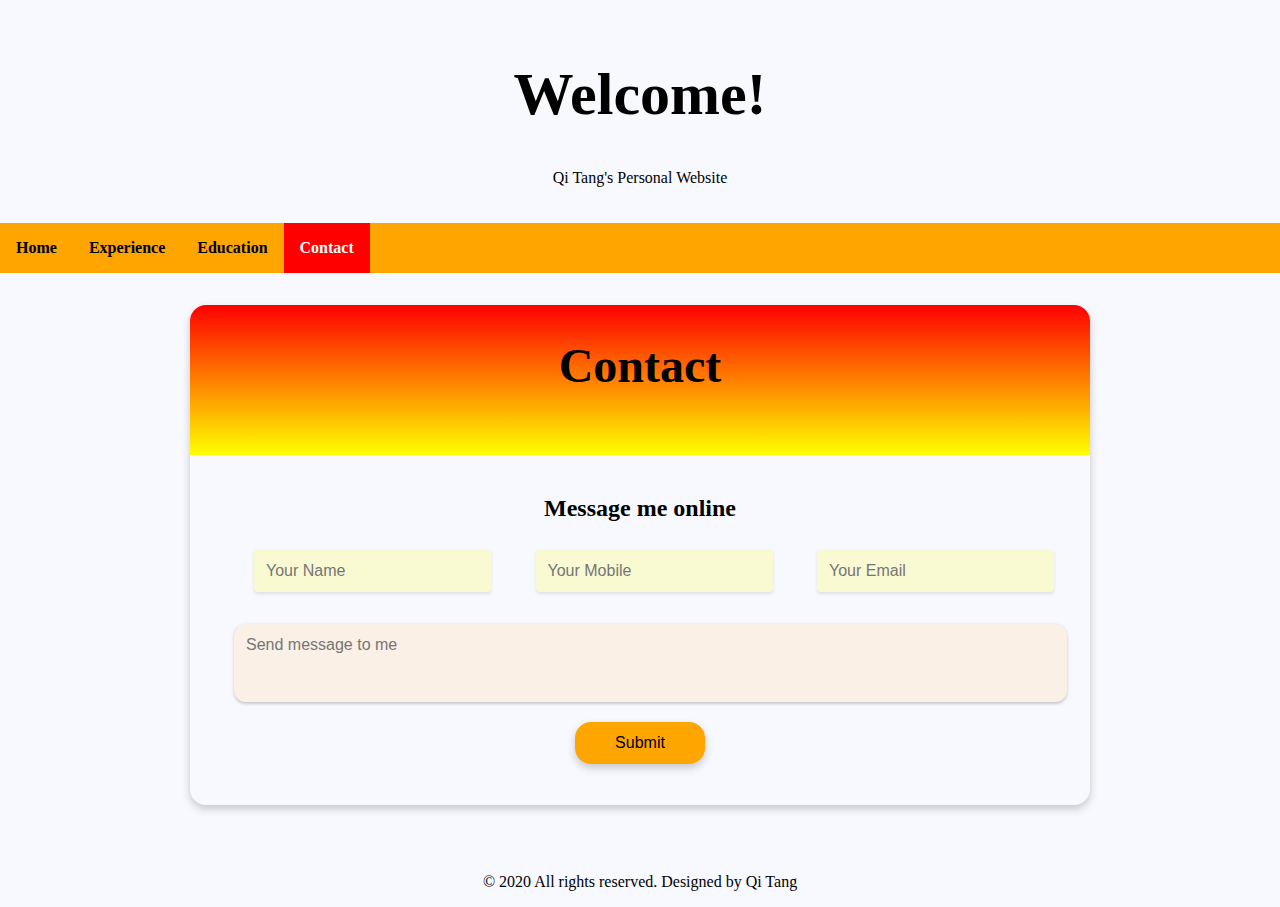
<file: contact.html>
<!DOCTYPE html>
<html>
<head>
  <title>Qi Tang's Website</title>
  <meta charset="utf-8">
  <meta name="viewport" content="width=device-width, initial-scale=1">
  <link rel="stylesheet" href="style.css"/>
</head>

<body>

<div class="header">
  <h1>Welcome!</h1>
  <p>Qi Tang's Personal Website</p>
</div>

<div class="nav">
    <a href=index.html>Home</a>
    <a href=exp.html>Experience</a>
    <a href=edu.html>Education</a>
    <a href=contact.html class="active">Contact</a>
  </div>

  <div class="card">   
    <div class="card-top">
        <h1 class='contact-title'>Contact</h1>   
    </div>
    <div class="contact-form">
        <h2 id="description">Message me online</h2>
        <form>
            <input class="contact-info" id="name" placeholder="Your Name" required>
            <input type="email" class="contact-info" id="email" required placeholder="Your Email">
            <input class="contact-info" id="mobile" placeholder="Your Mobile" required>
            <textarea class="contact-info" rows="3" placeholder="Send message to me" id="message" required></textarea>
            <input type="submit" id="submit" value="Submit">
        </div>
  </div>

<div class="footer">
  <p>© 2020 All rights reserved. Designed by Qi Tang</p>
</div> 

</body>
</html>
</file>
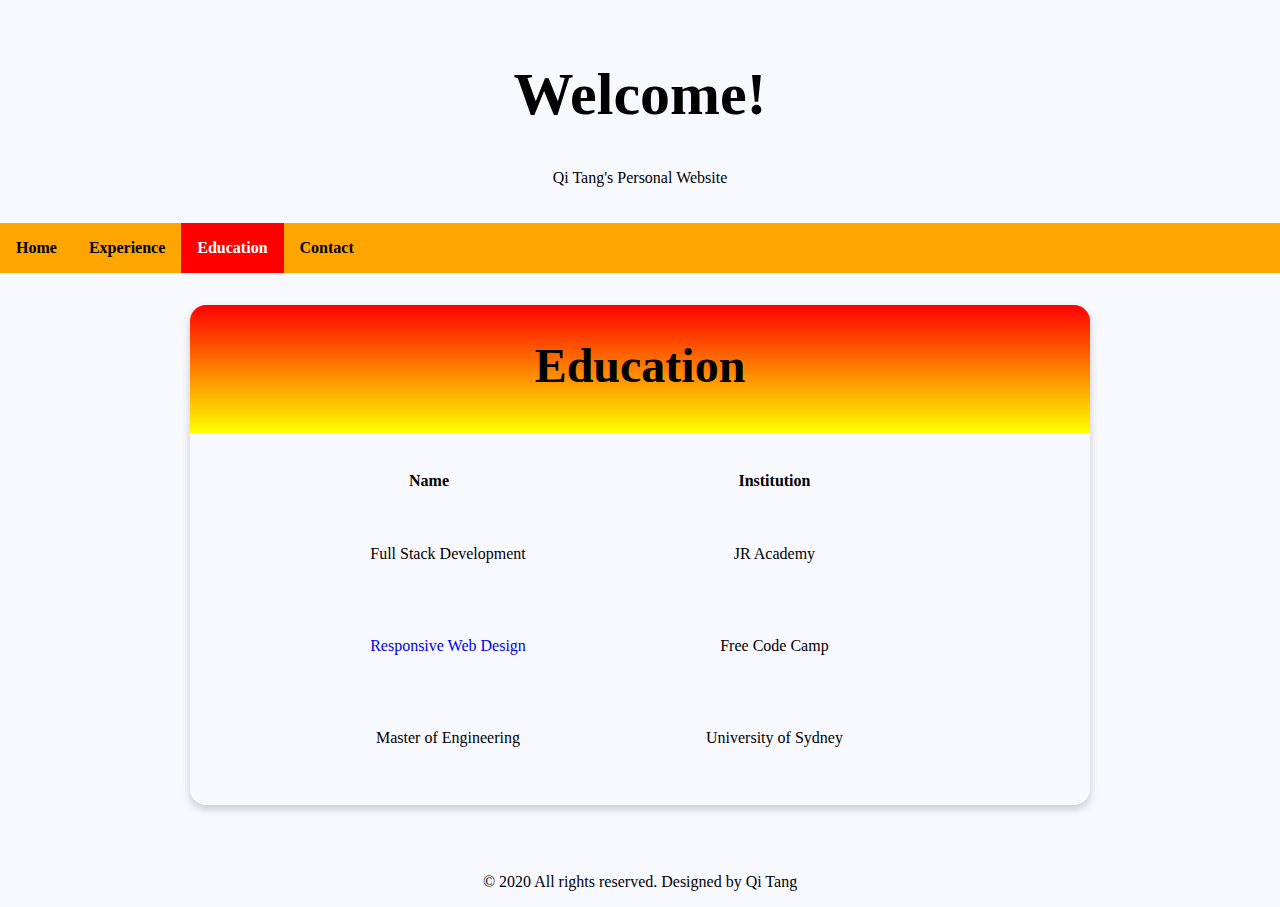
<file: edu.html>
<!DOCTYPE html>
<html>
<head>
  <title>Qi Tang's Website</title>
  <meta charset="utf-8">
  <meta name="viewport" content="width=device-width, initial-scale=1">
  <link rel="stylesheet" href="style.css"/>
</head>

<body>

<div class="header">
  <h1>Welcome!</h1>
  <p>Qi Tang's Personal Website</p>
</div>

<div class="nav">
    <a href=index.html>Home</a>
    <a href=exp.html>Experience</a>
    <a href=edu.html class="active">Education</a>
    <a href=contact.html>Contact</a>
  </div>


    <div class="card">   
        <div class="card-top">
            <h1 class=contact-title>Education</h1>   
        </div>
        <div class="edu-content">
            <table class="edu-table">
                <tr>
                  <th class="table-left">Name</th>
                  <th>Institution</th>
                </tr>
                <tr>
                  <td class="table-left">Full Stack Development</td>
                  <td>JR Academy</td>
                </tr>
                <tr>
                  <td class="table-left"><a href='https://www.freecodecamp.org/certification/fcce36831ad-dd1e-4635-88b5-0120d4fe6a05/responsive-web-design' target="_blank">Responsive Web Design</a></td>
                  <td>Free Code Camp</td>
                </tr>
                <tr>
                  <td class="table-left">Master of Engineering</td>
                  <td>University of Sydney</td>
                </tr>
              </table>
        </div>
      </div>
    

<div class="footer">
  <p>© 2020 All rights reserved. Designed by Qi Tang</p>
</div> 

</body>
</html>
</file>
<file: style.css>
@media only screen and (max-width: 600px) {
  body{
    zoom:0.5;
  }
}

body{
  margin:0;
  padding:0;
  background:ghostwhite;
  color:black;
  font-size:1rem;
}
.header{
  background-color:ghostwhite;
  padding:1.25rem;
  text-align: center;
}
.header h1{
  font-size:3.75rem;
}
.nav{
  background-color: orange;
  overflow:hidden;
  font-size:1rem;
  font-weight: bold;
}
.nav a{
  padding:1rem;
  color:black;
  text-decoration: none;
  display:block;
  float:left;
  transition: 0.4s;
}
.nav a.active {
  background-color:red;
  color: white;
}
.nav a:hover{
  background-color: gray;
  color:honeydew
}
.card{
  margin:2rem auto;
  border-radius:1rem;
  box-shadow:0 0.25rem 0.5rem 0 rgba(0,0,0,0.2);
  width:56.25rem;
  height:31.25rem;
  display:flex;
  flex-direction: column;
  float:center;
  }
.container{
  display: flex;
}
.card-image{
  height:50%;
  background-image: linear-gradient(red, yellow); 
  border-radius:1rem 1rem 0 0;
  position:relative;
}
.photo{
  width:15.5rem;
  margin:1.5rem;
  transition: 0.6s;
  border: 0.1rem solid #ddd;
  border-radius: 0.25rem;
  padding: 0.25rem;
  background:azure;
}
img:hover{
  transform:scale(1.05);
}
.image-text{
  font-size:1.5rem;
  right:10rem;
  top:0.2rem;
  text-align: center;
  position: absolute;
}
.about{
  margin:1.25rem;
}
.icons{
  padding:0;
  margin:0;
  font-size: 2rem;
}
.icons li{
  display:inline-block;
  margin:0.25rem;
  list-style:none;
}
.icons li a{
  color: grey;
  text-decoration:none;
  font-size: 2rem;
  transition:0.4s linear;
}
.icons li a:hover{
  color:black;
}
table{
  padding:1.25rem;
}
td{
  padding:1.25rem;
}
.footer{
  padding-top:1.25rem;
  margin:0;
  text-align: center;
}
.card-top{
  height:30%;
  background-image: linear-gradient(red, yellow); 
  border-radius:1rem 1rem 0 0;
  position:relative;
}
.contact-title{
  font-size: 3rem;  
  text-align: center;
}
#description{
  margin:1rem;
}
.contact-form{
  margin:0.75rem;
  padding:0.75rem;
  box-sizing: border-box;
  text-align: center;
}

#submit{
  border-radius:1rem;
  background-color:orange;
  color:black;
  font-size: 1rem;
  padding:0.75rem 2.5rem;
  border:0.1rem ;
  cursor:pointer;
  transition:0.4s linear;
  box-shadow:0 0.25rem 0.5rem 0 rgba(0,0,0,0.2);
}
#submit:hover{
  background:green;
  color:white;
}
.contact-info{
  background:lightgoldenrodyellow;
  border:none;
  margin: 0.75rem;
  outline:none;
  padding:0.75rem;
  font-size: 1rem;
  border-radius:0.25rem;
  box-shadow:0 0.1rem 0.2rem 0 rgba(0,0,0,0.1);
  transition:0.4s linear;
}
.contact-info:hover{
  background:lightsalmon;
}
#name{
  float:left;
  width:25%;
  margin-left:2.5rem;
}
#mobile{
  width:25%
}
#email{
  float:right;
  width:25%;
}
#message{
  position:relative;
  margin:1.25rem;
  float:left;
  width:95%;
  background-color: linen;
  font-family:sans-serif;
  font-size: 1rem;
  resize:none;
  border-radius: 0.75rem;
  box-shadow:0 0.1rem 0.2rem 0 rgba(0,0,0,0.2);
}
.edu-content,.exp-content{
  text-align: center;
}
.exp-table a{
  text-decoration: none;
}
.edu-table a{
  text-decoration: none;
}
.table-left{
  float:left;
  width:25rem;
  border:1rem;
  margin:1rem;
  margin-left:1rem;
  text-align: center;
}
</file>
